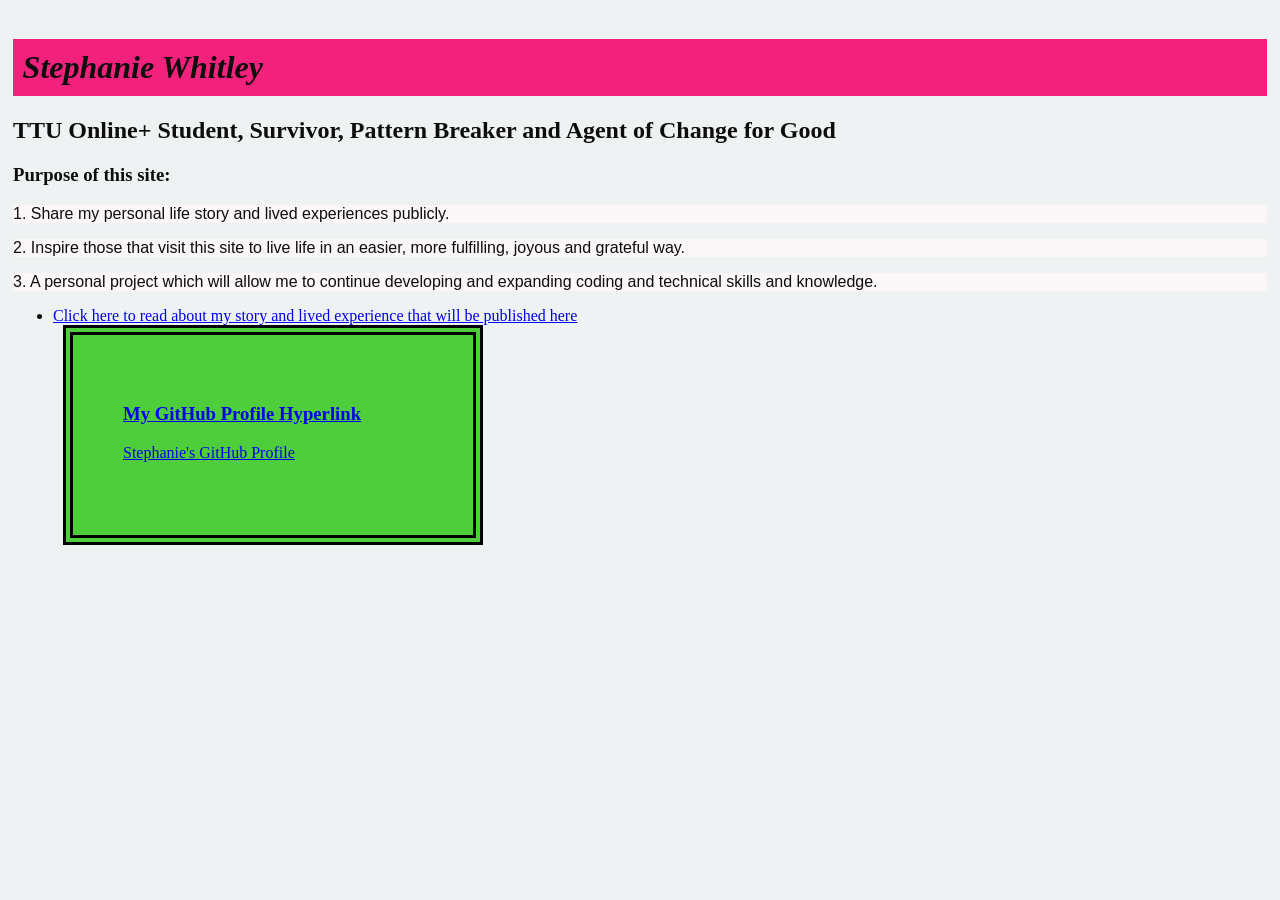
<file: index.html>
<!doctype html>
<html lang="en-US">
  <head>
    <meta charset="utf-8" />
    <meta name="viewport" content="width=device-width" />
    <title>My Personal Introduction Webpage</title>
    <link rel="stylesheet" href="style.css" />
    <link rel=""
  </head>
  <body>
    <h1>Stephanie Whitley</h1>
    <h2>TTU Online+ Student, Survivor, Pattern Breaker and Agent of Change for Good</h2>

    <h3>Purpose of this site:</h3>
    <p>1. Share my personal life story and lived experiences publicly.       
    <p>2. Inspire those that visit this site to live life in an easier, more fulfilling, joyous and grateful way. 
    <p>3. A personal project which will allow me to continue developing and expanding coding and technical skills and knowledge. </p>

    <ul><li>
       <a href="about.html">Click here to read about my story and lived experience that will be published here
   
      <div class="box"> <h3>My GitHub Profile Hyperlink</h3>
    <a href="https://github.com/stephanierae720-cyber">
    Stephanie's GitHub Profile
    </a></div>
  </body>
</html>
</file>
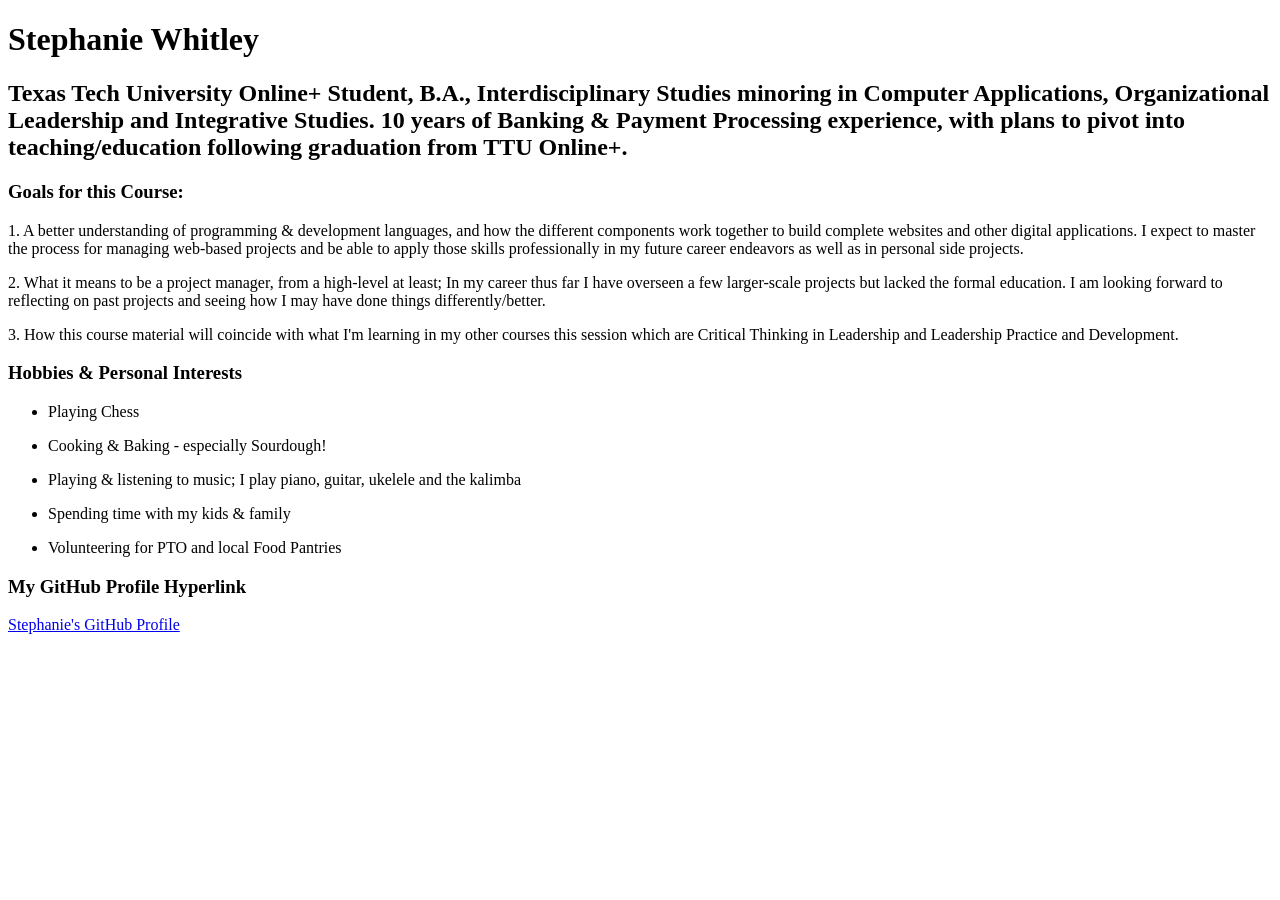
<file: first-website/index.html>
<!doctype html>
<html lang="en-US">
  <head>
    <meta charset="utf-8" />
    <meta name="viewport" content="width=device-width" />
    <title>My Personal Introduction Webpage</title>
  </head>
  <body>
    <h1>Stephanie Whitley</h1>
    <h2>Texas Tech University Online+ Student, B.A., Interdisciplinary Studies minoring in Computer Applications, Organizational Leadership and Integrative Studies. 10 years of Banking & Payment Processing experience, with plans to pivot into teaching/education following graduation from TTU Online+.</h2>

    <h3>Goals for this Course:</h3>
    <p>1. A better understanding of programming & development languages, and how the different components work together to build complete websites and other digital applications. I expect to master the process for managing web-based projects and be able to apply those skills professionally in my future career endeavors as well as in personal side projects.      
    <p>2. What it means to be a project manager, from a high-level at least; In my career thus far I have overseen a few larger-scale projects but lacked the formal education. I am looking forward to reflecting on past projects and seeing how I may have done things differently/better. 
    <p>3. How this course material will coincide with what I'm learning in my other courses this session which are Critical Thinking in Leadership and Leadership Practice and Development.</p>

    <h3>Hobbies & Personal Interests</h3>
    <ul><li>Playing Chess</li></ul>
    <ul><li>Cooking & Baking - especially Sourdough!</li></ul>
    <ul><li>Playing & listening to music; I play piano, guitar, ukelele and the kalimba</li></ul>
    <ul><li>Spending time with my kids & family</li></ul>
    <ul><li>Volunteering for PTO and local Food Pantries</li></ul>

    <h3>My GitHub Profile Hyperlink</h3>
    <a href="https://github.com/stephanierae720-cyber">
    Stephanie's GitHub Profile
    </a>
  </body>
</html>
</file>
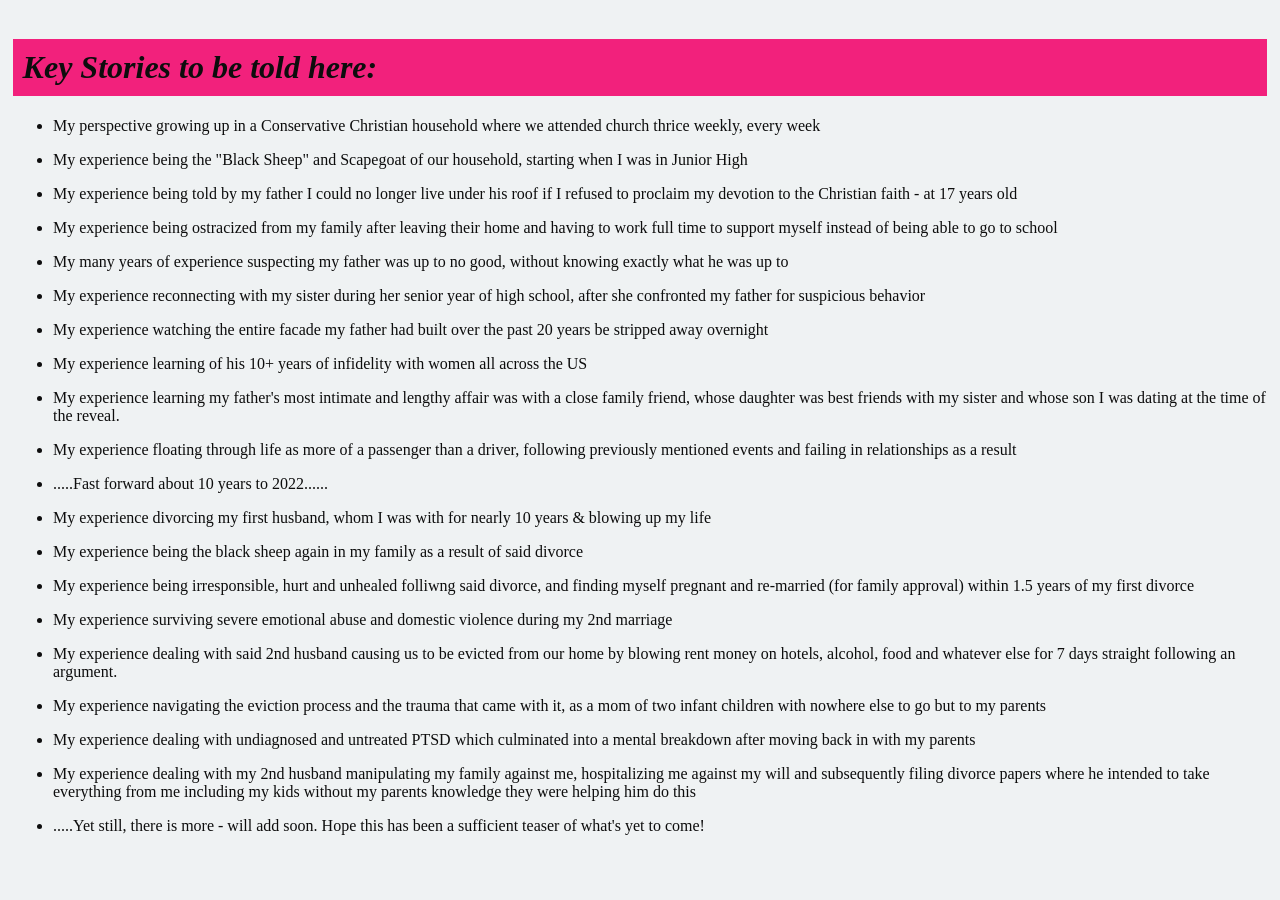
<file: about.html>
<!doctype html>
<html lang="en-US">
  <head>
    <meta charset="utf-8" />
    <meta name="viewport" content="width=device-width" />
    <title>Key Stories</title>
    <link rel="stylesheet" href="style.css" />
  </head>
  <body>
    
    <h1>Key Stories to be told here:</h1>
    <ul><li>My perspective growing up in a Conservative Christian household where we attended church thrice weekly, every week</li></ul>
    <ul><li>My experience being the "Black Sheep" and Scapegoat of our household, starting when I was in Junior High</li></ul>
    <ul><li>My experience being told by my father I could no longer live under his roof if I refused to proclaim my devotion to the Christian faith - at 17 years old</li></ul>
    <ul><li>My experience being ostracized from my family after leaving their home and having to work full time to support myself instead of being able to go to school</li></ul>
    <ul><li>My many years of experience suspecting my father was up to no good, without knowing exactly what he was up to</li></ul>
    <ul><li>My experience reconnecting with my sister during her senior year of high school, after she confronted my father for suspicious behavior</li></ul>
    <ul><li>My experience watching the entire facade my father had built over the past 20 years be stripped away overnight</li></ul>
    <ul><li>My experience learning of his 10+ years of infidelity with women all across the US</li></ul>
    <ul><li>My experience learning my father's most intimate and lengthy affair was with a close family friend, whose daughter was best friends with my sister and whose son I was dating at the time of the reveal.</li></ul>
    <ul><li>My experience floating through life as more of a passenger than a driver, following previously mentioned events and failing in relationships as a result</li></ul>
    <ul><li>.....Fast forward about 10 years to 2022......</li></ul>
    <ul><li>My experience divorcing my first husband, whom I was with for nearly 10 years & blowing up my life</li></ul>
    <ul><li>My experience being the black sheep again in my family as a result of said divorce</li></ul>
    <ul><li>My experience being irresponsible, hurt and unhealed folliwng said divorce, and finding myself pregnant and re-married (for family approval) within 1.5 years of my first divorce</li></ul>
    <ul><li>My experience surviving severe emotional abuse and domestic violence during my 2nd marriage</li></ul>
    <ul><li>My experience dealing with said 2nd husband causing us to be evicted from our home by blowing rent money on hotels, alcohol, food and whatever else for 7 days straight following an argument.</li></ul>
    <ul><li>My experience navigating the eviction process and the trauma that came with it, as a mom of two infant children with nowhere else to go but to my parents</li></ul>
    <ul><li>My experience dealing with undiagnosed and untreated PTSD which culminated into a mental breakdown after moving back in with my parents</li></ul>
    <ul><li>My experience dealing with my 2nd husband manipulating my family against me, hospitalizing me against my will and subsequently filing divorce papers where he intended to take everything from me including my kids without my parents knowledge they were helping him do this</li></ul>
    <ul><li>.....Yet still, there is more - will add soon. Hope this has been a sufficient teaser of what's yet to come!</li></ul> 
    
  </body>
</html>
</file>
<file: style.css>
h1 {
  color: #0d0d0d;
  font-style: italic;
  padding: 0.3em;
  background-color: #f31a78f7;
}

body {
  background-color: #eff2f3;
  color: rgb(13, 13, 13);
  padding-left: 5px;
  padding-right: 5px;
  padding-top: 10px;
  padding-bottom: 10px;
}
p {
  background-color: #fbf6f8;
  font-family: sans-serif;
}
div {
    width: 300px;
    height: 150px;
    background-color: rgb(78, 206, 58);
    border-width: 10px;
    border-style: double;
    border-color: black;
    padding-left: 50px;
    padding-top: 50px;
    padding-right: 50px;
    margin-left: 10px;
}
</file>
